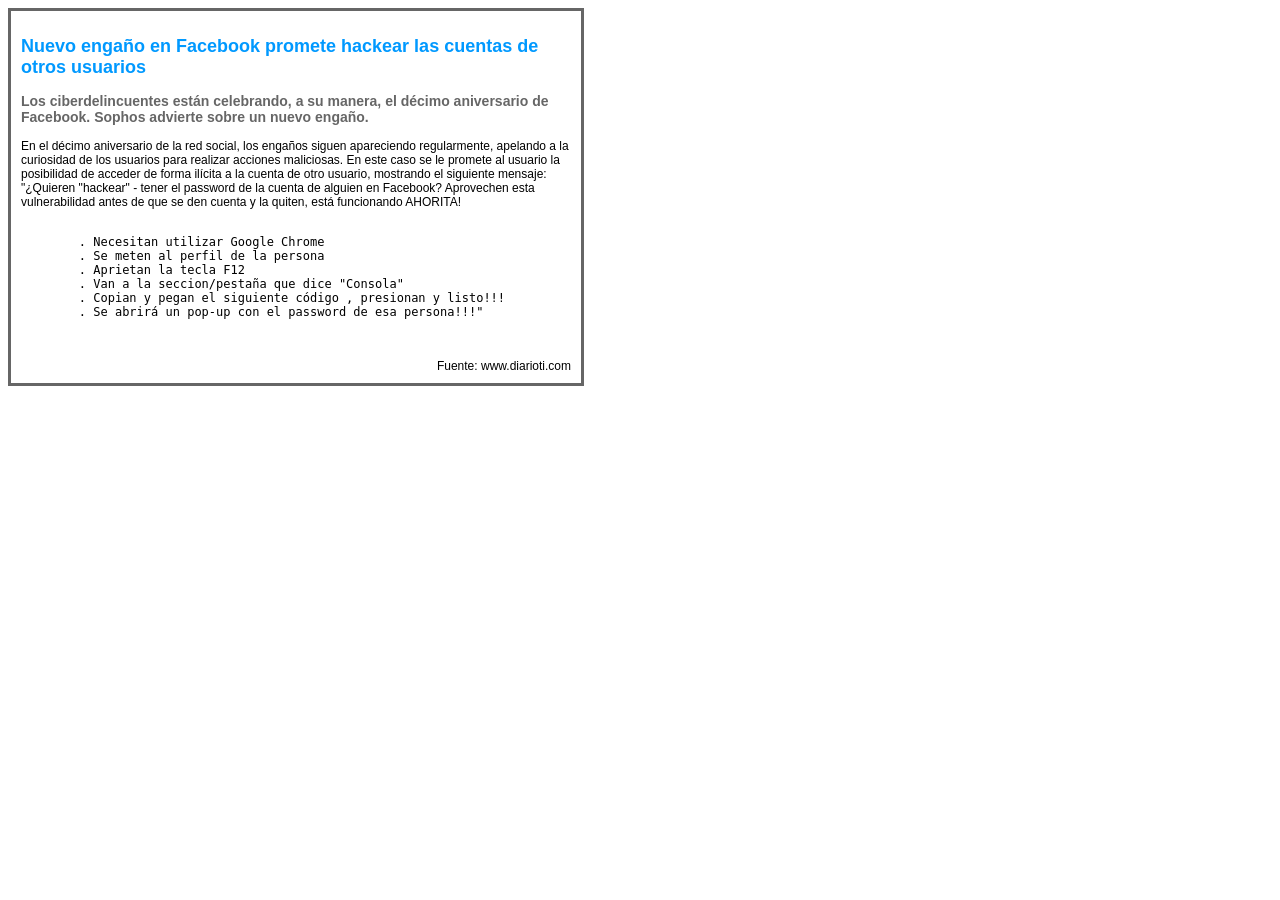
<file: caso_codigo/index.html>
<!DOCTYPE html>
<html>
<head>
  <link href="css/estilo.css" rel="stylesheet" type="text/css"/>
  <title>TODO supply a title</title>
  <meta charset="UTF-8">
  <meta name="viewport" content="width=device-width, initial-scale=1.0">
</head>
<body>
  <section>
    <hgroup>
      <h1>
        Nuevo engaño en Facebook promete hackear las cuentas de otros usuarios
      </h1>
      <h3>
        Los ciberdelincuentes están celebrando, a su manera, el décimo aniversario de Facebook. Sophos advierte sobre un nuevo engaño.
      </h3>
    </hgroup>
    <p>
      En el décimo aniversario de la red social, los engaños siguen apareciendo regularmente, apelando a la curiosidad de los usuarios para realizar acciones maliciosas. En este caso se le promete al usuario la posibilidad de acceder de forma ilícita a la cuenta de otro usuario, mostrando el siguiente mensaje:
      "¿Quieren "hackear" - tener el password de la cuenta de alguien en Facebook? Aprovechen esta vulnerabilidad antes de que se den cuenta y la quiten, está funcionando AHORITA!
    </p>
    <pre>
      <CODE>
        . Necesitan utilizar Google Chrome
        . Se meten al perfil de la persona
        . Aprietan la tecla F12
        . Van a la seccion/pestaña que dice "Consola"
        . Copian y pegan el siguiente código , presionan y listo!!!
        . Se abrirá un pop-up con el password de esa persona!!!"
      </CODE>
    </pre>
    <footer>
      Fuente: www.diarioti.com
    </footer>
  </section>
</body>
</html>
</file>
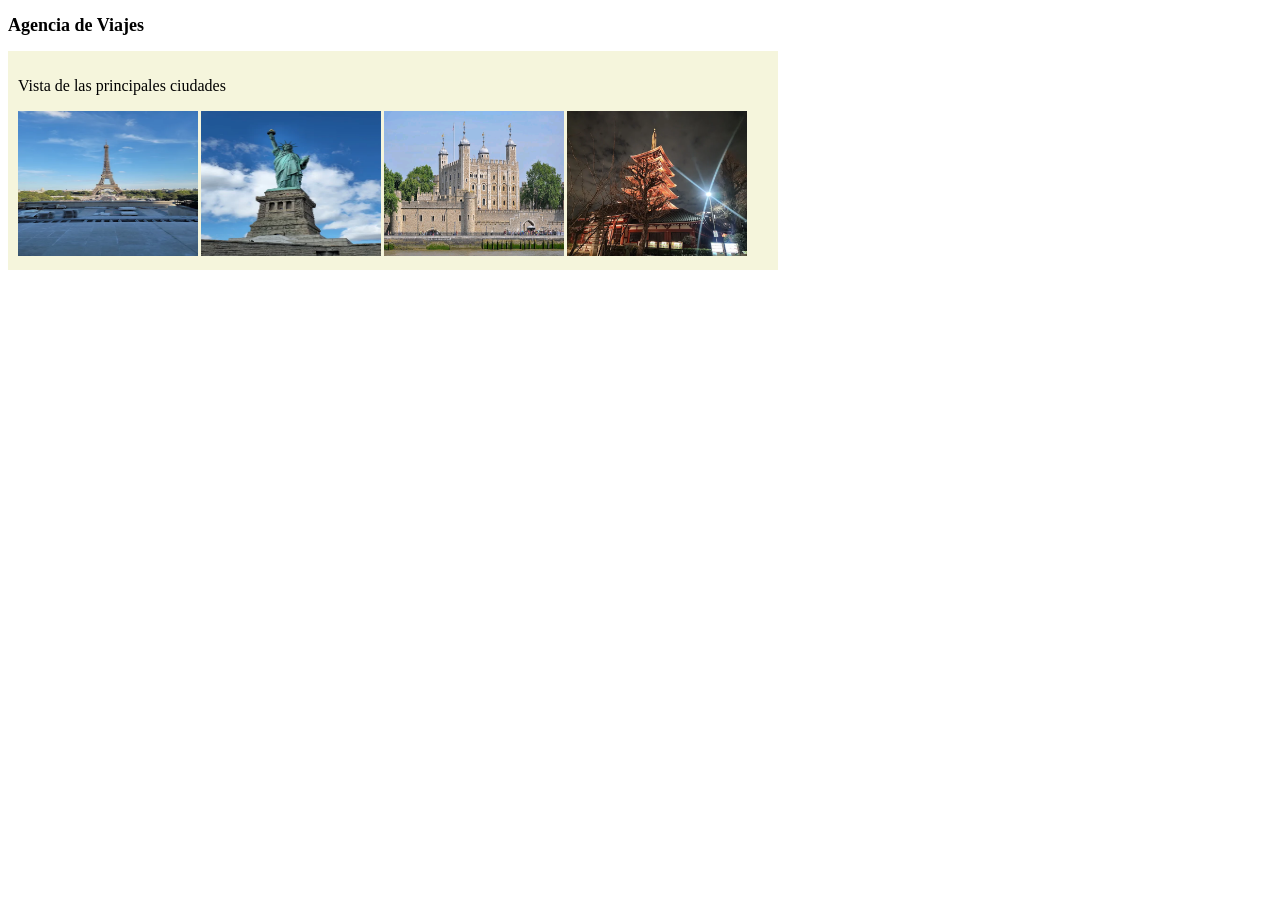
<file: Act10/Act10.html>
<!DOCTYPE html>
<html>
<head>
    <meta charset="UTF-8">
    <link href="css/estilo.css" rel="stylesheet" type="text/css"/>
    <base href="img/">
    <meta name="viewport" content="width=device-width, initial-scale=1.0">
</head>
<body>
    <header>
        <h2>Agencia de Viajes</h2>
    </header>
    <section>
        <p>Vista de las principales ciudades</p>
        <img src="ciudad1.jpg"/>
        <img src="ciudad2.jpg"/>
        <img src="ciudad3.jpg"/>
        <img src="ciudad4.jpg"/>
    </section>
</body>
</html>
</file>
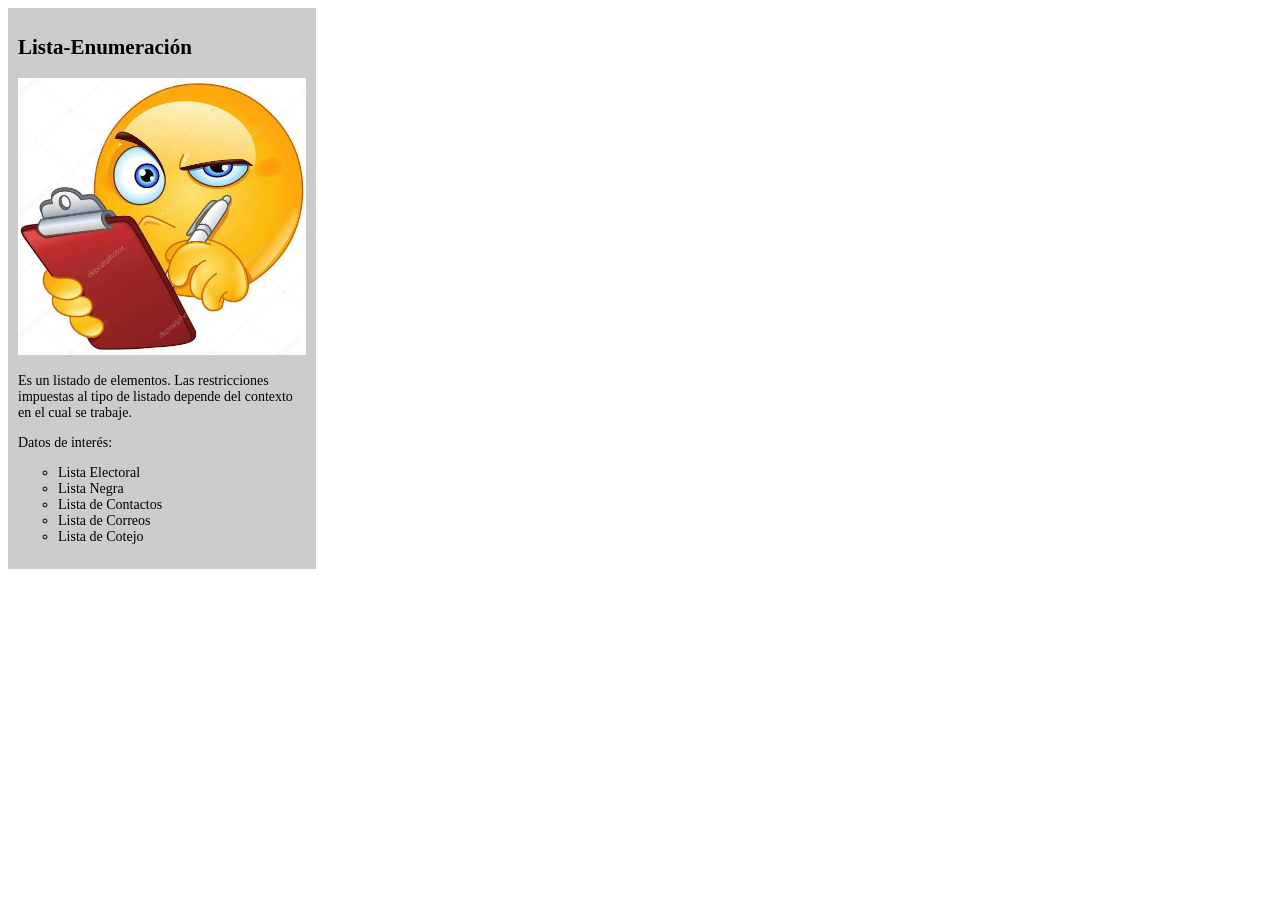
<file: act8/doc.html>
<!DOCTYPE html>
<html>
<head>
    <title>Listas Desordenadas</title>
    <meta charset="UTF-8">
    <link href="css/estilo.css" rel="stylesheet" type="text/css"/>
    <meta name="viewport" content="width=device-width, initial-scale=1.0">
</head>
<body>
    <section>
        <header>
            <h2>Lista-Enumeración</h2>
            <img src="img/lista.png" alt=""/>
        </header>
        <p>
            Es un listado de elementos. Las restricciones impuestas al tipo
            de listado depende del contexto en el cual se trabaje.
        </p>
        <p>Datos de interés:</p>
        <ul>
            <li>Lista Electoral</li>
            <li>Lista Negra</li>
            <li>Lista de Contactos</li>
            <li>Lista de Correos</li>
            <li>Lista de Cotejo</li>
        </ul>
    </section>
</body>
</html>
</file>
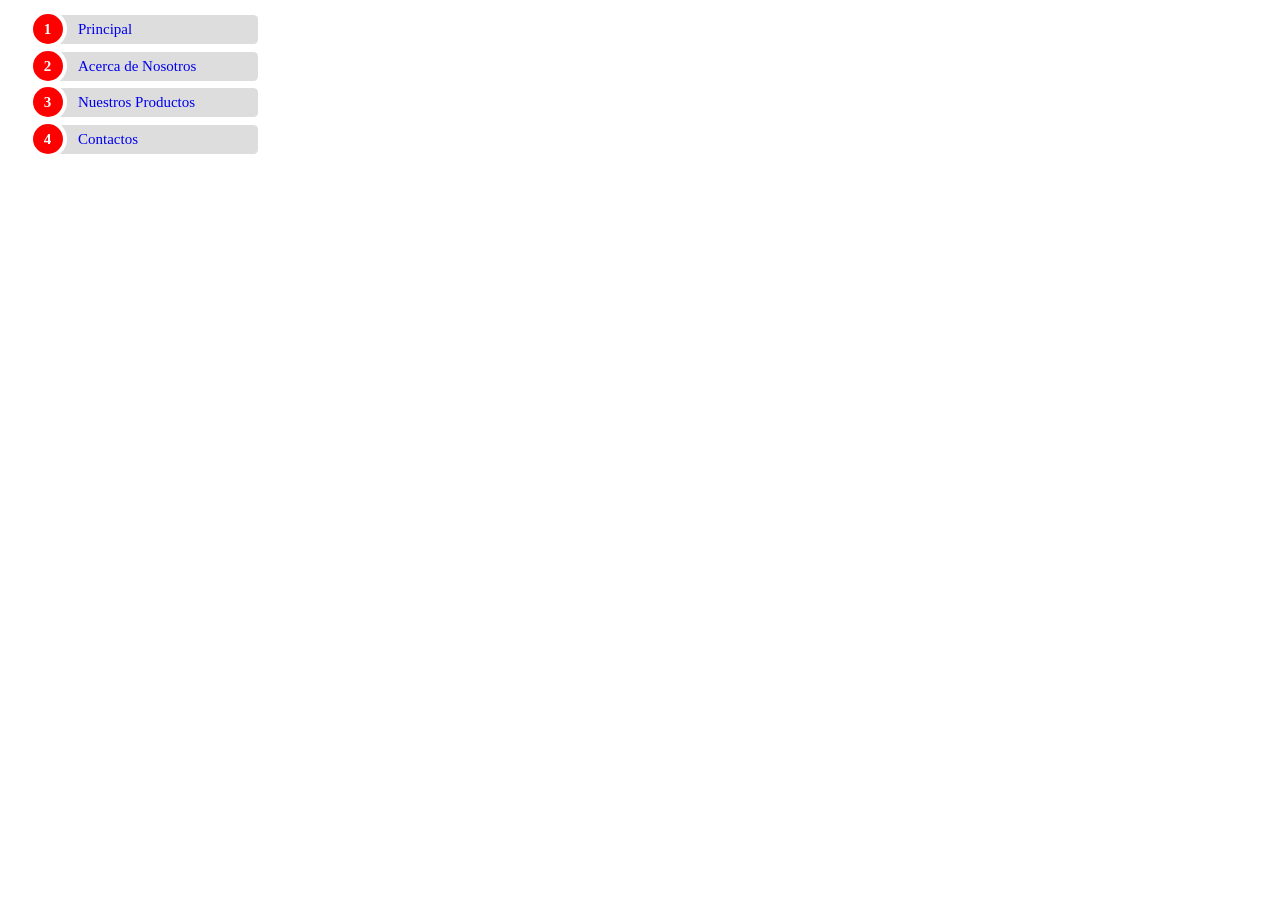
<file: act9/actividad9.html>
<!DOCTYPE html>
<html>
<head>
    <link href="estilo.css" rel="stylesheet" type="text/css"/>
    <meta charset="UTF-8">
    <meta name="viewport" content="width=device-width, initial-scale=1.0">
</head>
<body>
    <section id="lista">
        <ul>
            <li><a href="#">Principal</a></li>
            <li><a href="#">Acerca de Nosotros</a></li>
            <li><a href="#">Nuestros Productos</a></li>
            <li><a href="#">Contactos</a></li>
        </ul>
    </section>
</body>
</html>
</file>
<file: caso_codigo/css/estilo.css>
body{
  font-family:Verdana, Geneva, sans-serif;
  font-size:12px;
}

section{
  padding: 10px;
  width:550px;
  border-color:#666;
  border-style:solid;
}

h1{
  color:#09F;
}

h3{
  font-family:Tahoma, Geneva, sans-serif;
  font-size:14px;
  color:#666;
}

footer{
  text-align: right;
}
</file>
<file: Act10/css/estilo.css>
body{
    font-family: Tahoma;
    font-size: 12px;
}

section{
    width: 750px;
    background: beige;
    padding: 10px;
}

p{
    font-size: 16px;
}

img{
    width: 180px;
    height: 145px;
}
</file>
<file: act8/css/estilo.css>
body {
    font-family: Tahoma;
    font-size: 14px;
}

/*Estilo para la sección*/
section {
    background: #CCC;
    max-width: 288px;
    padding: 10px;
}
img {
    width: 288px;
}
ul {
    list-style: circle;
}
</file>
<file: act9/estilo.css>
section {
    width: 250px;
}

#lista {
    counter-reset: li;
    list-style: decimal;
    font: 15px 'Tahoma';
    padding: 0;
}

#lista li {
    position: relative;
    display: block;
    padding: .4em .4em .4em 2em;
    *padding: .4em;
    margin: .5em 0;
    background: #ddd;
    color: white;
    text-decoration: none;
    border-radius: .3em;
    transition: all .3s ease-out;
}

#lista li:hover {
    background: #eee;
}

#lista li:hover:before {
    transform: rotate(180deg);
}

#lista li:before {
    content: counter(li);
    counter-increment: li;
    position: absolute;
    left: -1.3em;
    top: 50%;
    margin-top: -1.3em;
    background: red;
    height: 2em;
    width: 2em;
    line-height: 2em;
    border: .3em solid #fff;
    text-align: center;
    font-weight: bold;
    border-radius: 2em;
    transition: all .3s ease-out;
}

#lista ul li a {
    text-decoration: none;
}
</file>
